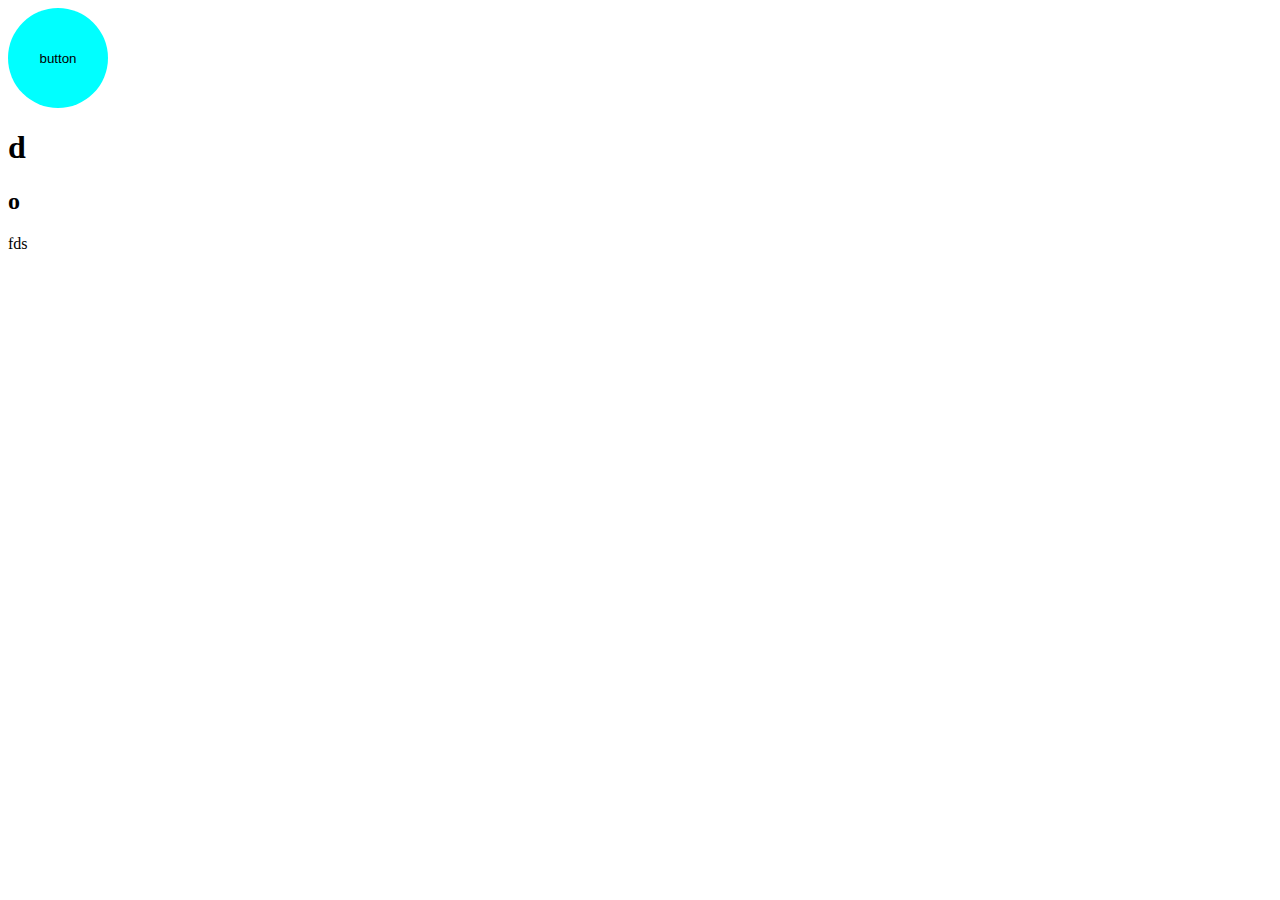
<file: index.html>
<!DOCTYPE html>
<html lang="en">
  <head>
    <meta charset="UTF-8" />
    <meta name="viewport" content="width=device-width, initial-scale=1.0" />
    <link rel="stylesheet" href="main.css"/>
    <title>Javascript</title>
  </head>
  <body class="body">
    <button id="ball">button</button>
    <div>
      <span>
        <h1>d</h1>
        <h2>o</h2>
      </span>
      <p>fds</p>
    </div>
  </body>
  <script src="index.js"></script>
</html>
</file>
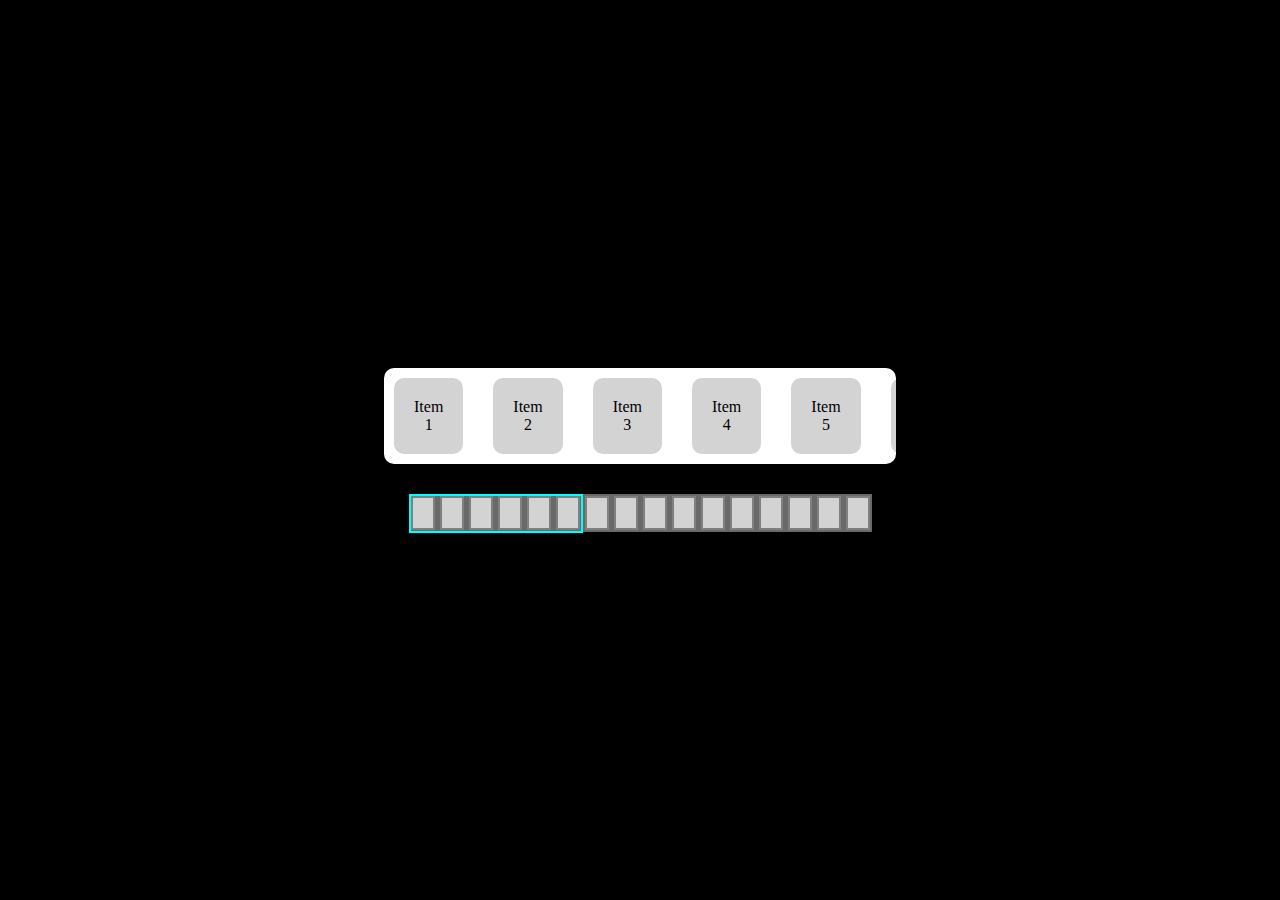
<file: customScrollbar/index.html>
<!DOCTYPE html>
<html lang="en">
<head>
    <meta charset="UTF-8">
    <meta name="viewport" content="width=device-width, initial-scale=1.0">
    <link rel="stylesheet" href="index.css"/>
    <script src="index.js"></script>
    <title>custom scrollbar</title>
</head>
<body>
    <div class="upper-container">
        <div class="main-container" onmousedown="handleScrolling()">
            <div class="item">Item 1</div>
            <div class="item">Item 2</div>
            <div class="item">Item 3</div>
            <div class="item">Item 4</div>
            <div class="item">Item 5</div>
            <div class="item">Item 6</div>
            <div class="item">Item 7</div>
            <div class="item">Item 8</div>
            <div class="item">Item 9</div>
            <div class="item">Item 10</div>
            <div class="item">Item 11</div>
            <div class="item">Item 12</div>
            <div class="item">Item 13</div>
            <div class="item">Item 14</div>
            <div class="item">Item 15</div>
        </div>
        <div class="scroll-container">
            <div class="item-mini"></div>
            <div class="item-mini"></div>
            <div class="item-mini"></div>
            <div class="item-mini"></div>
            <div class="item-mini"></div>
            <div class="item-mini"></div>
            <div class="item-mini"></div>
            <div class="item-mini"></div>
            <div class="item-mini"></div>
            <div class="item-mini"></div>
            <div class="item-mini"></div>
            <div class="item-mini"></div>
            <div class="item-mini"></div>
            <div class="item-mini"></div>
            <div class="item-mini"></div>
            <div class="item-mini"></div>

            <div id="scroll-border" class="scroll-border" onmousedown="handleSlide()"></div>
        </div>
    </div>
  
</body>
</html>
</file>
<file: main.css>
/* *{
    border: 1px solid black
}
body{
    display: grid;
    grid-template-rows: 1fr 1fr;
    height: 100%;
}
.div1{
    grid-row: 1;
    grid-column: 1;
}
.div2{
    grid-row: 2;
}
.div3{
    grid-row: 1;
    grid-column: 1;
    background-color: aqua;
    border-radius: 50%;
    width: fit-content;
    transform: translate(50%,50%); */
/* } */

button{
    border: none;
    background-color: aqua;
    border-radius: 50%;
    height: 100px;
    width: 100px;
}
</file>
<file: customScrollbar/index.css>
body,html{
    background-color: black;
}
.upper-container{
    position: fixed;
    top: 50%;
    left: 50%;
    transform: translate(-50%,-50%);
    width: 40%;
    display: flex;
    flex-direction: column;
    gap: 30px;
}
.main-container{
    overflow-x: auto;
    display: flex;
    gap: 10px;
    background-color: white;
    border-radius: 10px;
}
.item{
    background-color: lightgrey;
    color: black;
    text-align: center;
    padding: 20px;
    border-radius: 10px;
    margin: 10px;
}
.scroll-container{
    background-color: dimgray;
    display: flex;
    gap: 5px;
    width: fit-content;
    padding: 0px 2px;
    margin: auto;
    position: relative;
}
.item-mini{
    width: 20px;
    background-color: white;
    height: 30px;
    background-color: lightgray;
    border: 2px solid gray;
    margin: 2px 0px;
}
.scroll-border{
    border: 2px solid cyan;
    width: 170px;
    height: 35px;
    position: absolute;
    top: 0%;
    left: 0%;
}
.scroll-border:hover{
    background-color: aqua;
    opacity: 20%;
}
</file>
